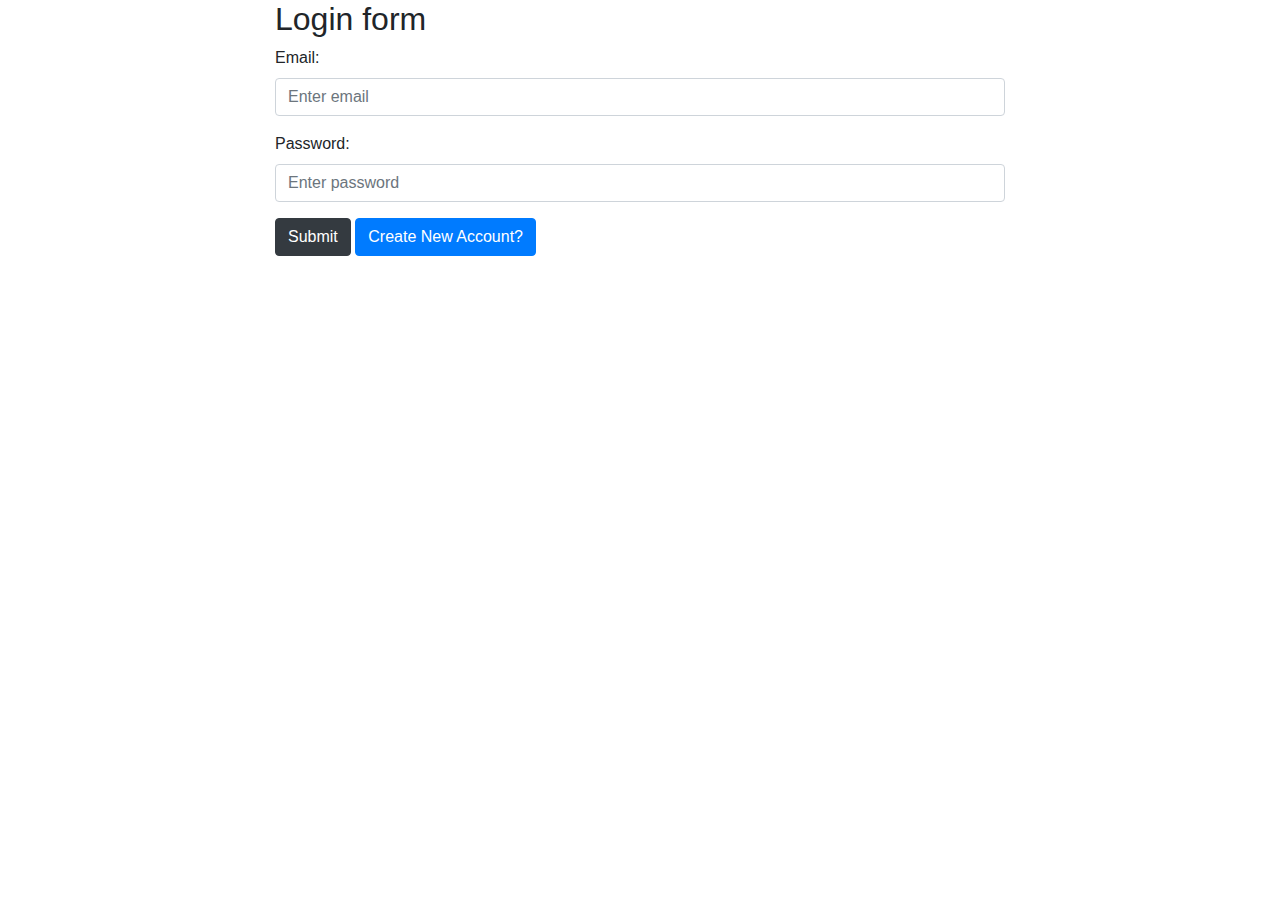
<file: templates/login.html>
<!DOCTYPE html>
<html lang="en">
<head>
  <title>Login</title>
  <meta charset="utf-8">
  <meta name="viewport" content="width=device-width, initial-scale=1">
  <link rel="stylesheet" href="https://cdn.jsdelivr.net/npm/bootstrap@4.6.2/dist/css/bootstrap.min.css">
  <script src="https://cdn.jsdelivr.net/npm/jquery@3.7.1/dist/jquery.slim.min.js"></script>
  <script src="https://cdn.jsdelivr.net/npm/popper.js@1.16.1/dist/umd/popper.min.js"></script>
  <script src="https://cdn.jsdelivr.net/npm/bootstrap@4.6.2/dist/js/bootstrap.bundle.min.js"></script>
</head>
<body>

<div class="container">
    <div class=" row justify-content-center">
    <div class="col-sm-8">
        <h2>Login form</h2>

        <form action="/login" method="POST">
    <div class="form-group">
      <label for="email">Email:</label>
      <input type="email" class="form-control" id="email" placeholder="Enter email" name="email">
    </div>
    <div class="form-group">
      <label for="pwd">Password:</label>
      <input type="password" class="form-control" id="pwd" placeholder="Enter password" name="password">
    </div>

    <button type="submit" class="btn btn-dark">Submit</button>
    <a href="/register" class="btn btn-primary">Create New Account?</a>
  </form>
</div>
    </div>
  
</div>

</body>
</html>
</file>
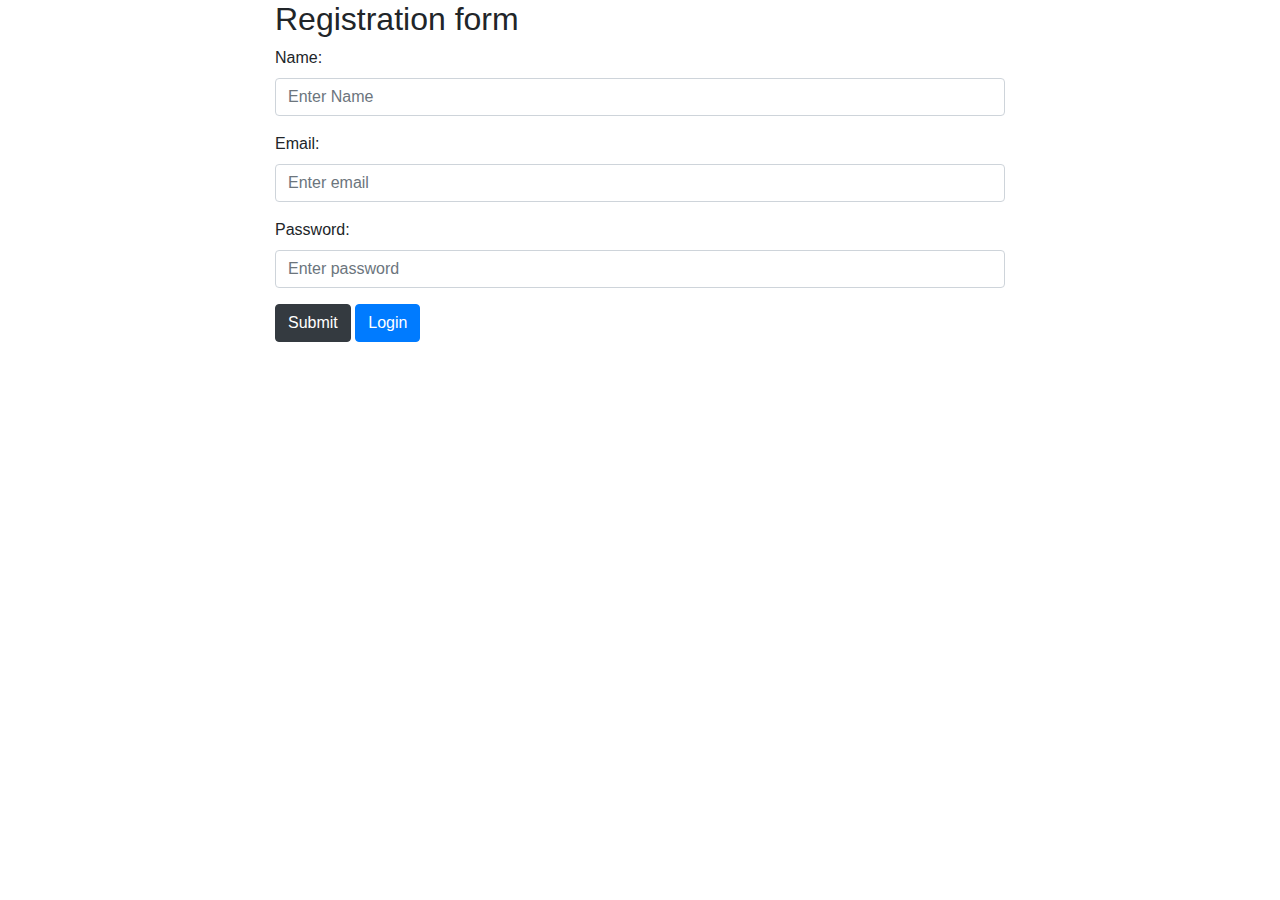
<file: templates/register.html>
<!DOCTYPE html>
<html lang="en">
<head>
  <title>Registration</title>
  <meta charset="utf-8">
  <meta name="viewport" content="width=device-width, initial-scale=1">
  <link rel="stylesheet" href="https://cdn.jsdelivr.net/npm/bootstrap@4.6.2/dist/css/bootstrap.min.css">
  <script src="https://cdn.jsdelivr.net/npm/jquery@3.7.1/dist/jquery.slim.min.js"></script>
  <script src="https://cdn.jsdelivr.net/npm/popper.js@1.16.1/dist/umd/popper.min.js"></script>
  <script src="https://cdn.jsdelivr.net/npm/bootstrap@4.6.2/dist/js/bootstrap.bundle.min.js"></script>
</head>
<body>

<div class="container">
    <div class=" row justify-content-center">
    <div class="col-sm-8">
        <h2>Registration form</h2>

        <form action="/register" method="POST">
          <div class="form-group">
            <label for="name">Name:</label>
            <input type="name" class="form-control" id="name" placeholder="Enter Name" name="name">
          </div>
    <div class="form-group">
      <label for="email">Email:</label>
      <input type="email" class="form-control" id="email" placeholder="Enter email" name="email">
    </div>
    <div class="form-group">
      <label for="pwd">Password:</label>
      <input type="password" class="form-control" id="pwd" placeholder="Enter password" name="password">
    </div>

    <button type="submit" class="btn btn-dark">Submit</button>
    <a href="/login" class="btn btn-primary">Login</a>

  </form>
</div>
    </div>
  
</div>

</body>
</html>
</file>
